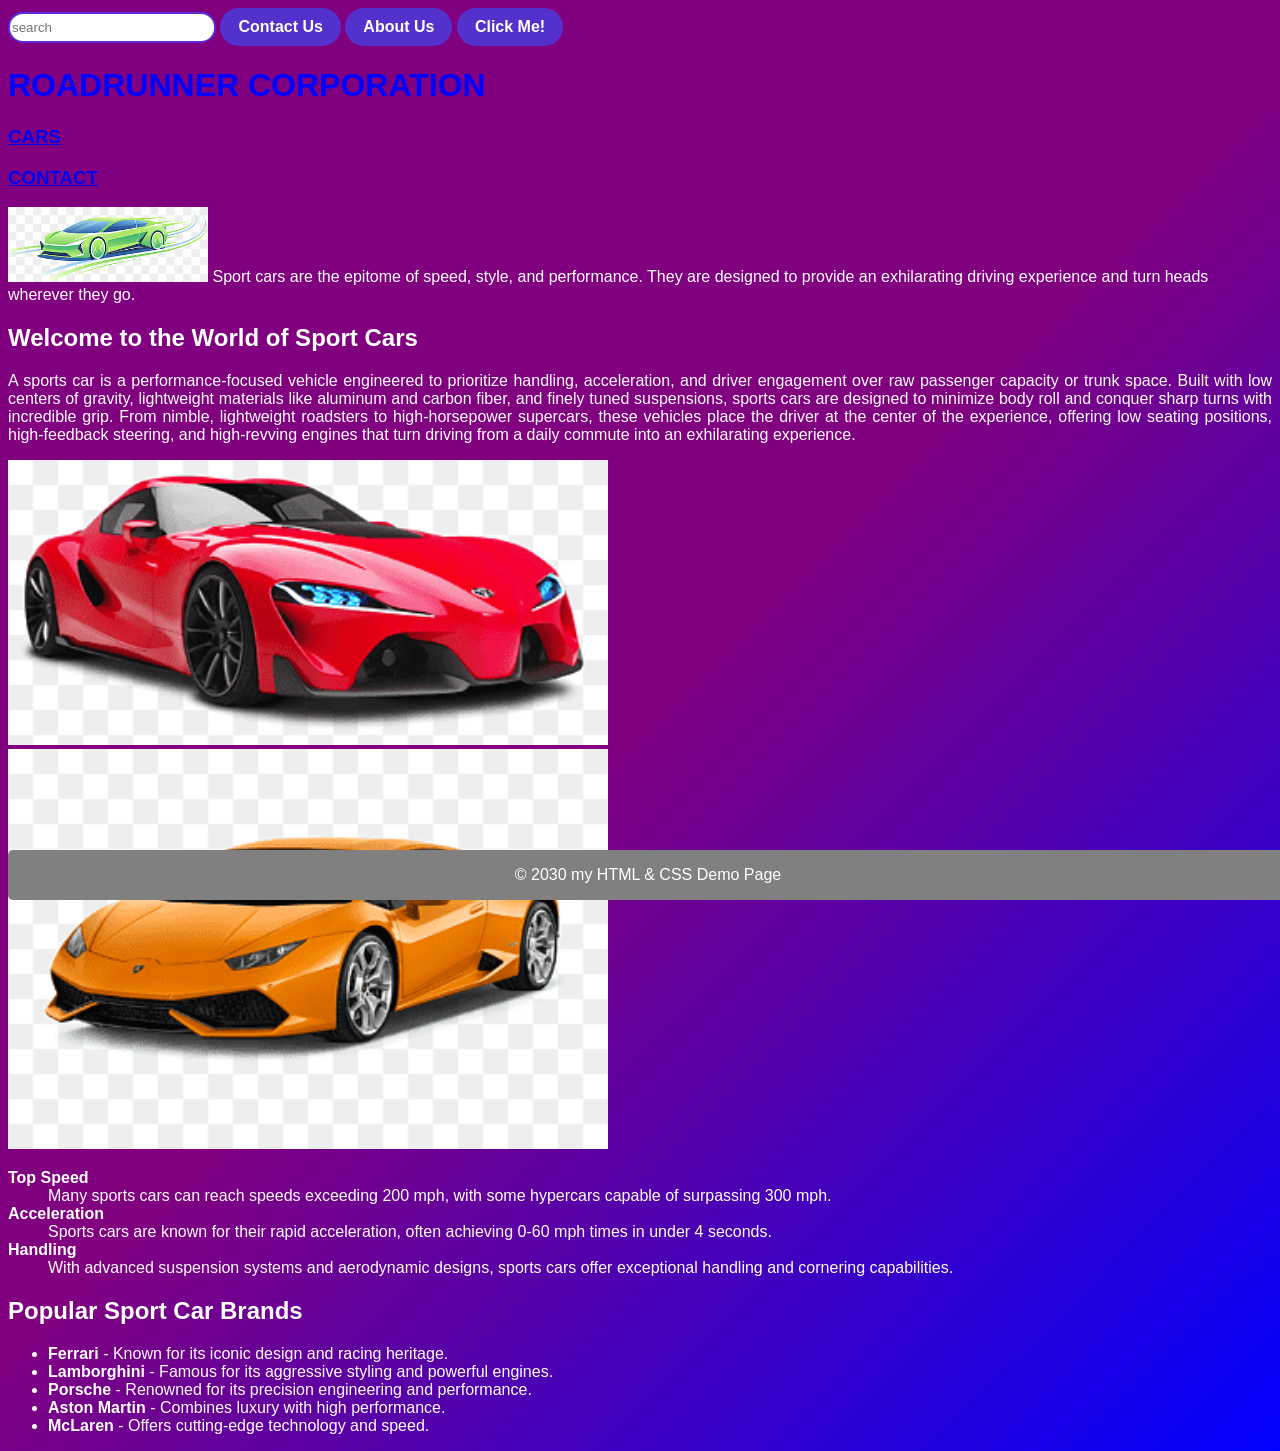
<file: index.html>
<!DOCTYPE html>
<html lang="en">
<head>
    <meta charset="UTF-8">
    <meta name="viewport" content="width=device-width, initial-scale=1.0">
    <!-- This is a simple HTML page for displaying information about sport cars -->
    <title>SPORT CARS</title>
    <link rel="stylesheet" href="style.css">
</head>
<body>
    <!-- Navigation bar -->
    <input type="text" placeholder="search">
    <button onclick="window.location.href='contact.html'">Contact Us</button>
    <button onclick="window.location.href='about.html'">About Us</button>
    <button onclick="window.location.href='test.html'">Click Me!</button>
    <h1>ROADRUNNER CORPORATION</h1>
    <h3><a href="#CARS">CARS</a></h3>
<h3><a href="contact.html#CONTACT">CONTACT</a></h3>
    <img src="_images/logo_car.png"  width="200">
    <!-- I know this is a simple page, but I want to make it look good -->
    <quote>Sport cars are the epitome of speed, style, and performance. They are designed to provide an exhilarating 
        driving experience and turn heads wherever they go.
    </quote>
    <!-- I want to make sure that the page is visually appealing and easy to read -->
    <!--Subtitle-->
    <h2>Welcome to the World of Sport Cars</h2>
    <!--Description-->
    <p>A sports car is a performance-focused vehicle engineered to prioritize handling, acceleration, and driver engagement over raw passenger capacity or trunk space. 
        Built with low centers of gravity, lightweight materials like aluminum and carbon fiber, and finely tuned suspensions, sports cars are designed to minimize body roll and conquer sharp turns with incredible grip. 
        From nimble, lightweight roadsters to high-horsepower supercars, these vehicles place the driver at the center of the experience, offering low seating positions, high-feedback steering, and high-revving engines that 
        turn driving from a daily commute into an exhilarating experience.
    </p>
    <!--Image-->
    <img src="_images/super_car.png" alt="Sport Car" width="600">  
    <br>
    <img src="_images/lamborghini.png" alt="Sport Car" width="600" length="200">
    <!--Description-->
    <dl>
        <dt><strong>Top Speed</strong></dt>
            <dd>Many sports cars can reach speeds exceeding 200 mph, with some hypercars capable of surpassing 300 mph.</dd>
        <dt><strong>Acceleration</strong></dt>
            <dd>Sports cars are known for their rapid acceleration, often achieving 0-60 mph times in under 4 seconds.</dd>
        <dt><strong>Handling</strong></dt>
            <dd>With advanced suspension systems and aerodynamic designs, sports cars offer exceptional handling and cornering capabilities.</dd>
    </dl>
    <h2><a id="CARS">Popular Sport Car Brands</a></h2>
    <ul>
        <li><strong>Ferrari</strong> - Known for its iconic design and racing heritage.</li>
        <li><strong>Lamborghini</strong> - Famous for its aggressive styling and powerful engines.</li>
        <li><strong>Porsche</strong> - Renowned for its precision engineering and performance.</li>
        <li><strong>Aston Martin</strong> - Combines luxury with high performance.</li>
        <li><strong>McLaren</strong> - Offers cutting-edge technology and speed.</li>
    </ul>

    <!--Footer-->
    <footer>
        <p>© 2030 my HTML & CSS Demo Page</p>
    </footer>

</body>
</html>
</file>
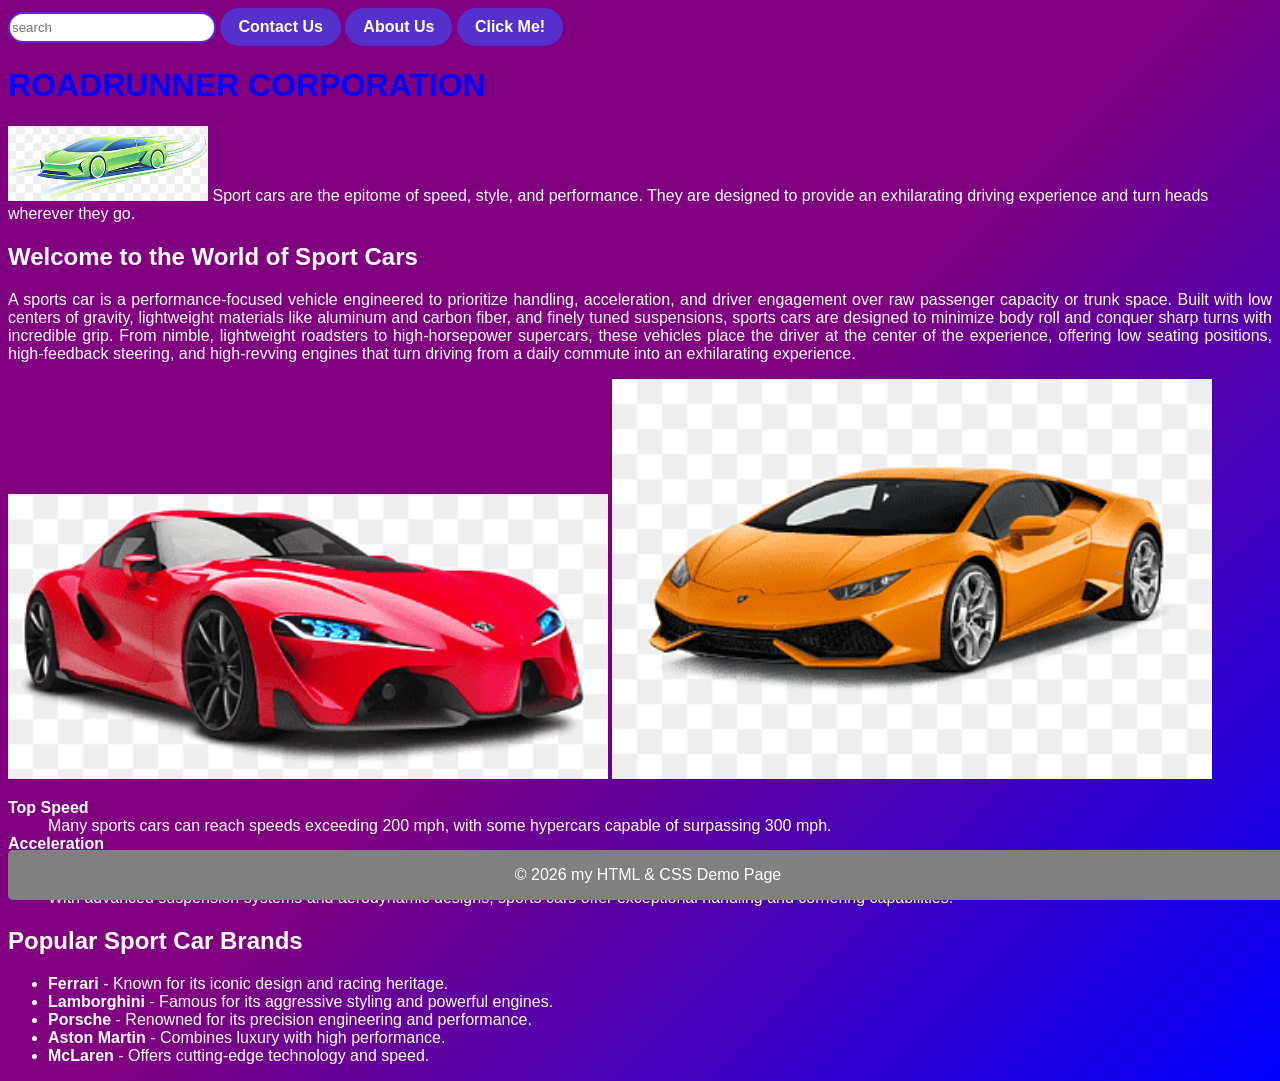
<file: First_website/index.html>
<!DOCTYPE html>
<html lang="en">
<head>
    <meta charset="UTF-8">
    <meta name="viewport" content="width=device-width, initial-scale=1.0">
    <!-- This is a simple HTML page for displaying information about sport cars -->
    <title>SPORT CARS</title>
    <link rel="stylesheet" href="style.css">
</head>
<body>
    <!-- Navigation bar -->
    <input type="text" placeholder="search">
    <button onclick="window.location.href='contact.html'">Contact Us</button>
    <button onclick="window.location.href='about.html'">About Us</button>
    <button>Click Me!</button>
    <h1>ROADRUNNER CORPORATION</h1>
    <img src="_images/logo_car.png"  width="200">
    <!-- I know this is a simple page, but I want to make it look good -->
    <quote>Sport cars are the epitome of speed, style, and performance. They are designed to provide an exhilarating 
        driving experience and turn heads wherever they go.
    </quote>
    <!-- I want to make sure that the page is visually appealing and easy to read -->
    <!--Subtitle-->
    <h2>Welcome to the World of Sport Cars</h2>
    <!--Description-->
    <p>A sports car is a performance-focused vehicle engineered to prioritize handling, acceleration, and driver engagement over raw passenger capacity or trunk space. 
        Built with low centers of gravity, lightweight materials like aluminum and carbon fiber, and finely tuned suspensions, sports cars are designed to minimize body roll and conquer sharp turns with incredible grip. 
        From nimble, lightweight roadsters to high-horsepower supercars, these vehicles place the driver at the center of the experience, offering low seating positions, high-feedback steering, and high-revving engines that 
        turn driving from a daily commute into an exhilarating experience.
    </p>
    <!--Image-->
    <img src="_images/super_car.png" alt="Sport Car" width="600">  <img src="_images/lamborghini.png" alt="Sport Car" width="600" length="200">
    <!--Description-->
    <dl>
        <dt><strong>Top Speed</strong></dt>
            <dd>Many sports cars can reach speeds exceeding 200 mph, with some hypercars capable of surpassing 300 mph.</dd>
        <dt><strong>Acceleration</strong></dt>
            <dd>Sports cars are known for their rapid acceleration, often achieving 0-60 mph times in under 4 seconds.</dd>
        <dt><strong>Handling</strong></dt>
            <dd>With advanced suspension systems and aerodynamic designs, sports cars offer exceptional handling and cornering capabilities.</dd>
    </dl>
    <h2>Popular Sport Car Brands</h2>
    <ul>
        <li><strong>Ferrari</strong> - Known for its iconic design and racing heritage.</li>
        <li><strong>Lamborghini</strong> - Famous for its aggressive styling and powerful engines.</li>
        <li><strong>Porsche</strong> - Renowned for its precision engineering and performance.</li>
        <li><strong>Aston Martin</strong> - Combines luxury with high performance.</li>
        <li><strong>McLaren</strong> - Offers cutting-edge technology and speed.</li>
    </ul>
    <footer>
        <p>© 2026 my HTML & CSS Demo Page</p>
    </footer>

</body>
</html>
</file>
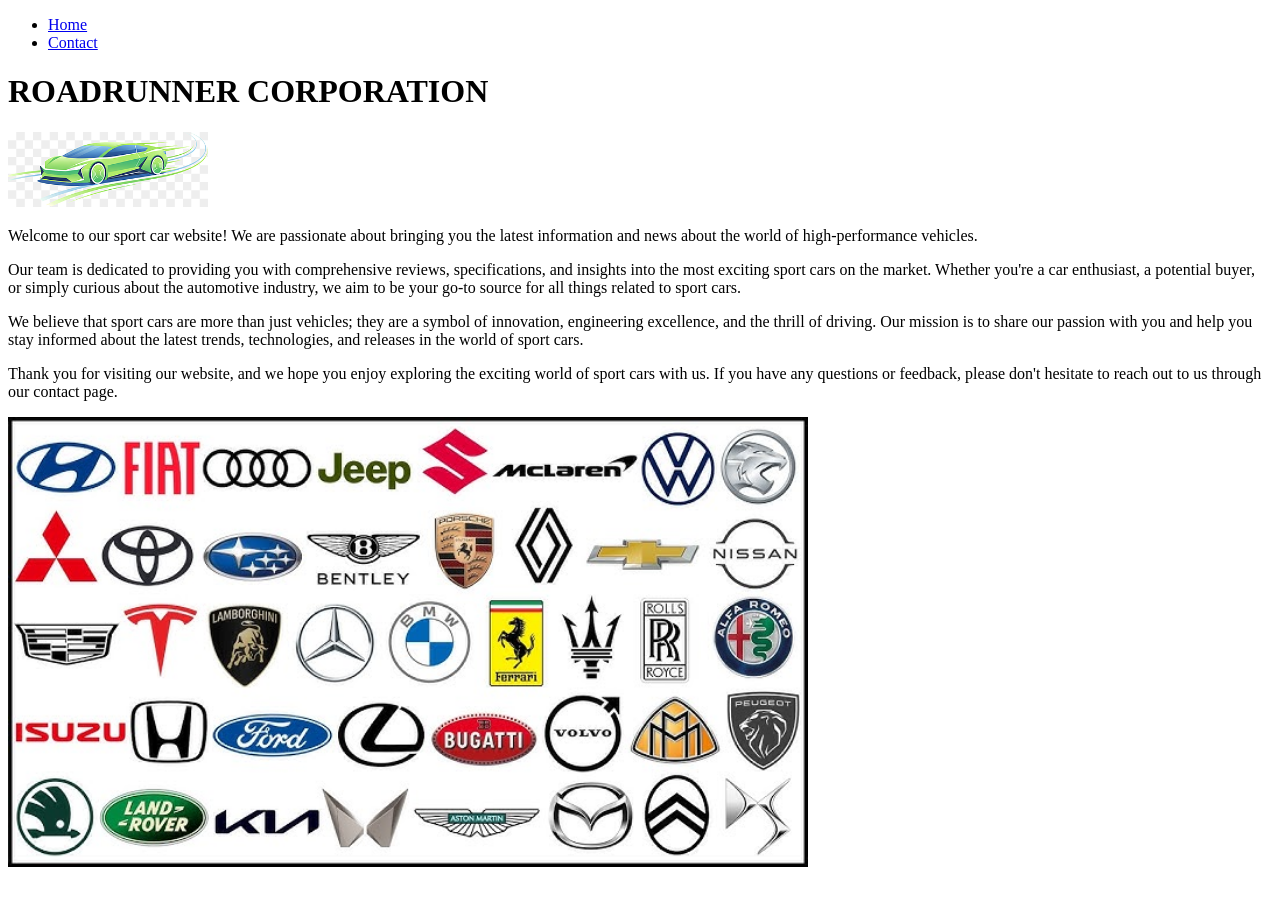
<file: about.html>
<!DOCTYPE html>
<html lang="en">
<head>
    <meta charset="UTF-8">
    <meta name="viewport" content="width=device-width, initial-scale=1.0">
    <title>About Us</title>
</head>
<body>
    <ul>
        <li><a href="index.html">Home</a></li>
        <li><a href="contact.html">Contact</a></li>
    </ul>
    <h1>ROADRUNNER CORPORATION</h1>
    <img src="_images/logo_car.png"  width="200">
    <p>Welcome to our sport car website! We are passionate about bringing you the latest information and news about the world of high-performance vehicles.</p>
    <p>Our team is dedicated to providing you with comprehensive reviews, specifications, and insights into the most exciting sport cars on the market. 
        Whether you're a car enthusiast, a potential buyer, or simply curious about the automotive industry, we aim to be your go-to source for all things 
        related to sport cars.
    </p>
    <p>We believe that sport cars are more than just vehicles; they are a symbol of innovation, engineering excellence, and the thrill of driving. 
        Our mission is to share our passion with you and help you stay informed about the latest trends, technologies, and releases 
        in the world of sport cars.
    </p>
    <p>Thank you for visiting our website, and we hope you enjoy exploring the exciting world of sport cars with us. If you have any questions or feedback, 
        please don't hesitate to reach out to us through our contact page.
    </p>
    <img src="_images/car_brands.jpg" alt="Sport Car" width="800">
</body>
</html>
</file>
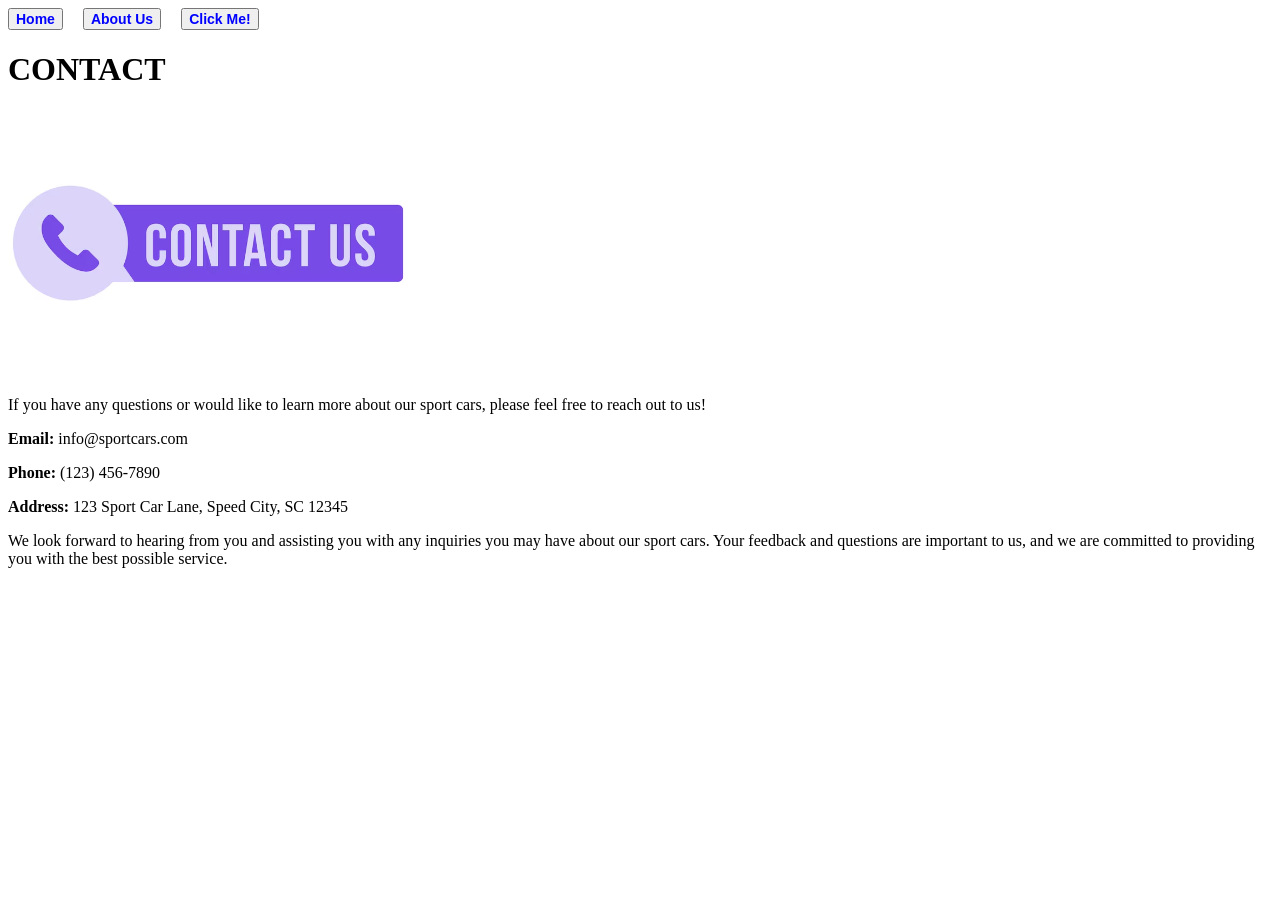
<file: contact.html>
<!DOCTYPE html>
<html lang="en">
<head>
    <meta charset="UTF-8">
    <meta name="viewport" content="width=device-width, initial-scale=1.0">
    <title>SPORT CARS</title>
    <link rel="stylesheet" href="contact.css">
</head>
<body>
    <div class="header">
        
      <button onclick="window.location.href='index.html'">Home</button>
      <button onclick="window.location.href='about.html'">About Us</button>
      <button>Click Me!</button>
    </div>
    <h1><a id="CONTACT">CONTACT</a></h1>
    <a href="mailto:michelkanonge9@gmail.com">
      <img src="_images/contact_us.avif" alt="Contact Us" width="400">
    </a>
    <p>If you have any questions or would like to learn more about our sport cars, please feel free to reach out to us!</p>
    <p><strong>Email:</strong> info@sportcars.com</p>
    <p><strong>Phone:</strong> (123) 456-7890</p>
    <p><strong>Address:</strong> 123 Sport Car Lane, Speed City, SC 12345</p>
    <p>We look forward to hearing from you and assisting you with any inquiries you may have about our sport cars. Your feedback and questions are important to us, and we are committed to providing you with the best possible service.</p>
    
</body>
</html>
</file>
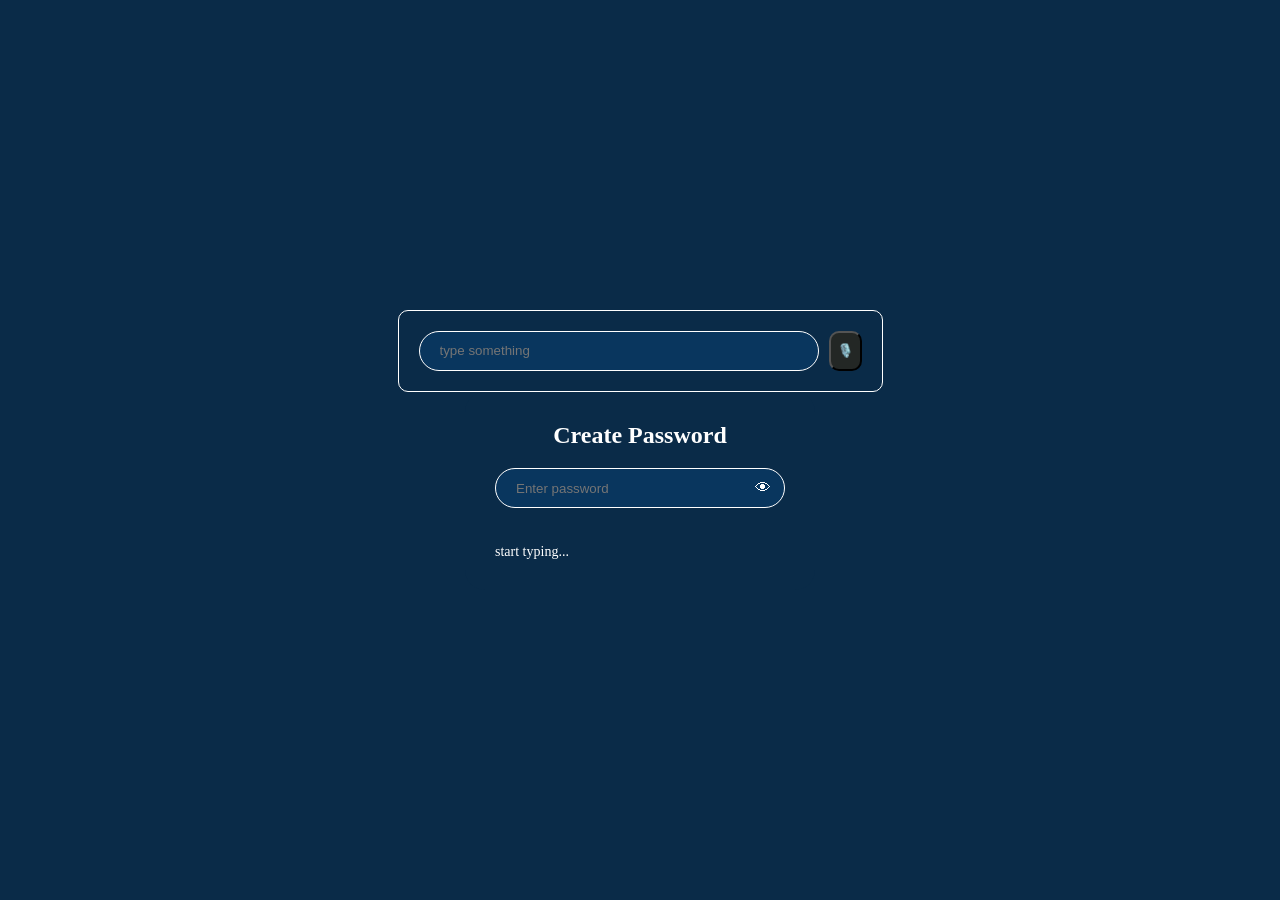
<file: test.html>
<!DOCTYPE html>
<html lang="en">
<head>
    <meta charset="UTF-8">
    <meta name="viewport" content="width=device-width, initial-scale=1.0">
    <link rel="stylesheet" href="test.css">
    <script src="script.js" defer></script>
    <title>Document</title>
</head>
<body>
    <div class="box">
          <input type="text" id="text" placeholder="type something">
          <button id="erase">
            🎙️
          </button>
    </div>
    <div class="box1">
        <h2>Create Password</h2>
        <div class="inputbox">
            <input type="password" id="password" placeholder="Enter password">
            <span class="eye" id="eye">&#x1F441</span>
        </div>
        <div class="strenght">
            <div class="bar" id="bar"></div>
        </div>
        <div class="message" id="message">
            start typing...
        </div>
    </div>
    
</body>
</html>
</file>
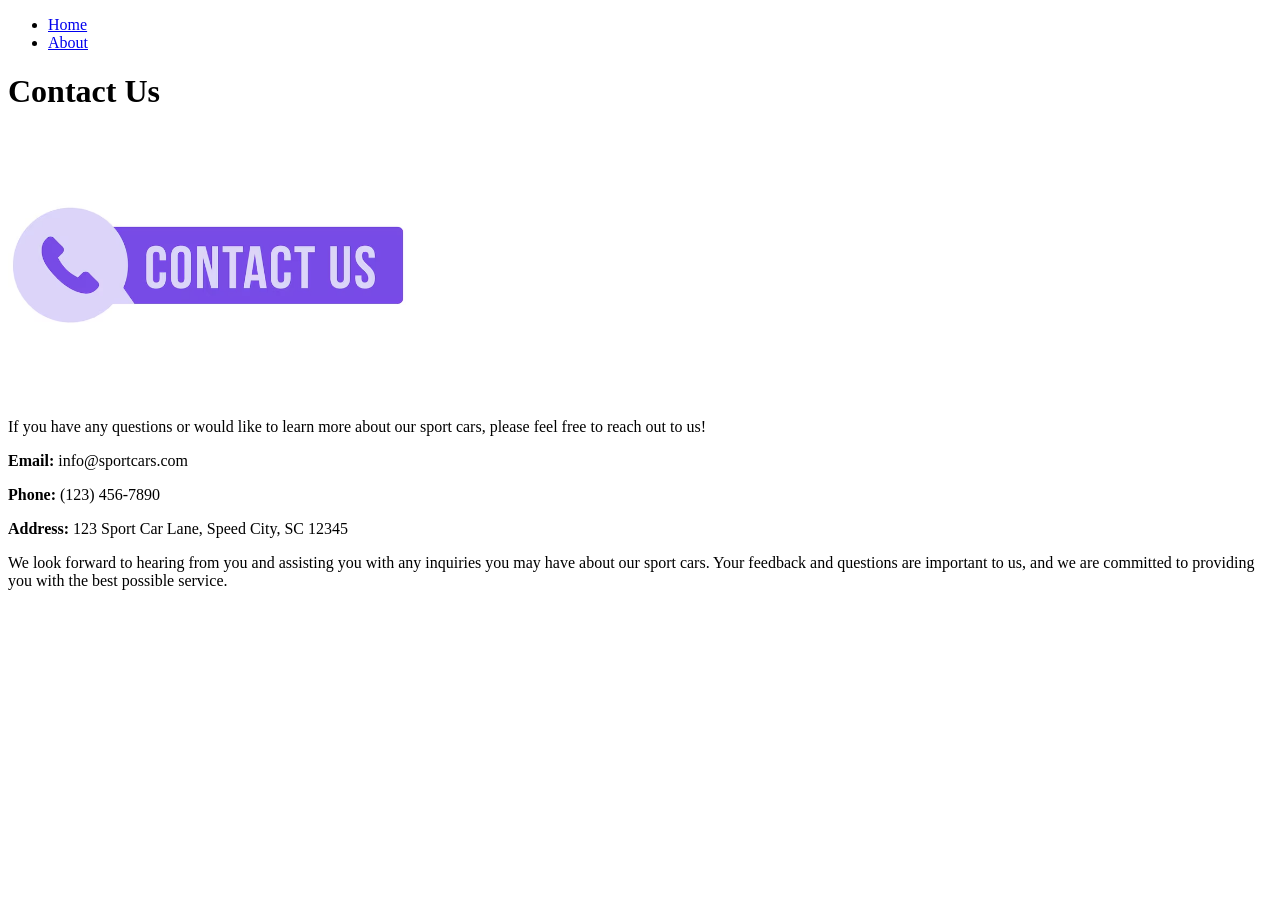
<file: First_website/contact.html>
<!DOCTYPE html>
<html lang="en">
<head>
    <meta charset="UTF-8">
    <meta name="viewport" content="width=device-width, initial-scale=1.0">
    <title>SPORT CARS</title>
</head>
<body>
    <ul>
        <li><a href="index.html">Home</a></li>
        <li><a href="about.html">About</a></li>
    </ul>
    <h1>Contact Us</h1>
    <img src="_images/contact_us.avif" alt="Contact Us" width="400">
    <p>If you have any questions or would like to learn more about our sport cars, please feel free to reach out to us!</p>
    <p><strong>Email:</strong> info@sportcars.com</p>
    <p><strong>Phone:</strong> (123) 456-7890</p>
    <p><strong>Address:</strong> 123 Sport Car Lane, Speed City, SC 12345</p>
    <p>We look forward to hearing from you and assisting you with any inquiries you may have about our sport cars. Your feedback and questions are important to us, and we are committed to providing you with the best possible service.</p>
    
</body>
</html>
</file>
<file: style.css>
body{
    font-family: verdana, sans-serif;
    text-align: left;
    background: linear-gradient(
        135deg,
    purple,
    purple,
    blue
    );
}
h1 {
    color:blue;

}
h2 {
    color:rgb(255, 255, 255);
}
quote {
    color:rgb(255, 255, 255);
}
dl {
    color:rgb(255, 255, 255);
}
dt {
    color:rgb(255, 255, 255);
}
dd {
    color:rgb(255, 255, 255);
}
li {
    color:rgb(255, 255, 255);
}
ul {
    color:rgb(255, 255, 255);
}
p {
color:rgb(255, 255, 255);
text-align: justify;
}
input[type="text"] {
    width: 200px;
    height: 25px;
    background: white;
    border-radius: 15px;
    border: 2px solid #572ddf;
}
button {
    background-color: #5430cd;
    color: white;
    border: none;
    font-size: 16px;
    font-weight: bold;
    padding: 10px 18px;
    border-radius: 25px;
    cursor: pointer;
}
button:hover {
    background-color: #45a049;
}
footer {
    background-color: gray;
    text-align: center;
    display: flex;
    padding: auto;
    position:fixed;
    justify-content: center;
    bottom:0%;
    border-radius: 5px;
    width: 100%;
}
</file>
<file: First_website/style.css>
body{
    font-family: verdana, sans-serif;
    text-align: left;
    background: linear-gradient(
        135deg,
    purple,
    purple,
    blue
    );
}
h1 {
    color:blue;

}
h2 {
    color:rgb(255, 255, 255);
}
quote {
    color:rgb(255, 255, 255);
}
dl {
    color:rgb(255, 255, 255);
}
dt {
    color:rgb(255, 255, 255);
}
dd {
    color:rgb(255, 255, 255);
}
li {
    color:rgb(255, 255, 255);
}
ul {
    color:rgb(255, 255, 255);
}
p {
color:rgb(255, 255, 255);
text-align: justify;
}
input[type="text"] {
    width: 200px;
    height: 25px;
    background: white;
    border-radius: 15px;
    border: 2px solid #572ddf;
}
button {
    background-color: #5430cd;
    color: white;
    border: none;
    font-size: 16px;
    font-weight: bold;
    padding: 10px 18px;
    border-radius: 25px;
    cursor: pointer;
}
button:hover {
    background-color: #45a049;
}
footer {
    background-color: gray;
    text-align: center;
    display: flex;
    padding: auto;
    position:fixed;
    justify-content: center;
    bottom:0%;
    border-radius: 5px;
    width: 100%;
}
</file>
<file: contact.css>
body {
    background: linear-gradient(
        right green, yellow, green
    );
    color: black
}
.header {
    display: block;
    background: rgb(255, 255, 255);
    border: 20px;
    border: 1px blue;
    gap: 20px;
    display: flex;
    flex-direction: row;
}
button {
    background-color: none;
    color: blue;
    font-size: 14px;
    font-weight: bold;
    cursor: pointer;
}
</file>
<file: test.css>
body {
    background-color: rgb(10, 43, 72);
    display: flex;
    flex-direction: column;
    align-items: center;
    justify-content: center;
    min-height: 100vh;
    margin: 0;
}
input {
    background-color:rgb(9, 54, 94); 
    cursor: text;
    outline: none;
    width: 400px;
    height: 40px;
    border-radius: 20px;
    color: white;
    border: 1px solid white;
    padding-left: 20px;
}
.box {
    display: flex;
    flex-direction: row;
    gap: 10px;
    align-items: center;
    justify-content: center;
    align-content: center;
    border-radius: 10px;
    border: 1px solid white;
    padding: 20px;
    width: fit-content;
    margin: 0 auto;
}
button {
    background-color: rgb(35, 39, 37);
    color: black;
    height: 40px;
    width: auto;
    border-radius: 10px;
    cursor: pointer;

}
button:hover {
    background-color: rgb(48, 58, 55);
    color: white;
}
input:focus {
    border: 2px solid aquamarine;
}
*{
   box-sizing: border-box; 
}
.box1 {
    width: 350px;
    padding: 30px;
    background: rgb(10, 43, 72);
    border-radius: 20px;
    color: white;

}
h2 {
    margin-top: 0;
    text-align: center;

}
.inputbox {
    position: relative;
    
}
.box1 input {
    width: 100%;
}

.eye {
    position: absolute;
    right: 14px;
    top: 50%;
    transform: translateY(-50%);
    cursor: pointer;
}
.strenght {
    height: 8px;
    margin-top: 18px;
    border-radius: 20px;
    overflow: hidden;

}
.bar {
    width: 0;
    height: 100%;
    border-radius: 20px;
    transition: 1s;
}
.message {
    margin-top: 10px;
    font-size: 14px;
    color: white;
}
</file>
